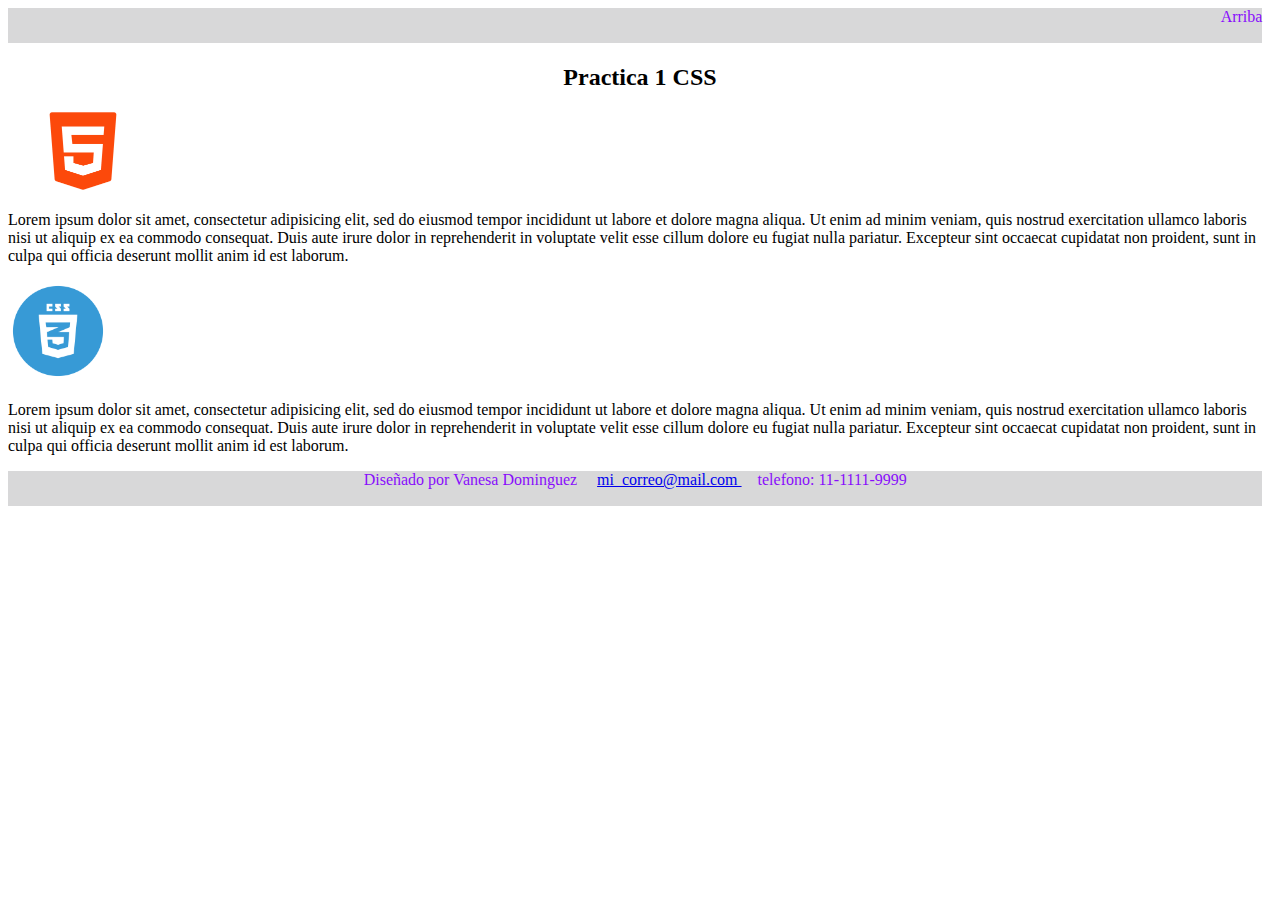
<file: HtmlProbando1/index.html>
<!DOCTYPE html>
<html lang = "es">
	<head>
		<meta charset = "UTF-8">
		<title>Página</title>
		<link rel= "Stylesheet" type="text/css"/  href="css/style.css">
	</head>
	<body>
	   	 
		 
		
	  <div  align="right"  id="lineagris_top" >  Arriba </div> <br> <br>
	  <h2 align = "center"> Practica 1 CSS  </h2>
	  <div>
	  <img src="img/HTML.png" alt="" width="150" height="80"   />
	  <p>Lorem ipsum dolor sit amet, consectetur adipisicing elit, sed do eiusmod
		tempor incididunt ut labore et dolore magna aliqua. Ut enim ad minim veniam,
		quis nostrud exercitation ullamco laboris nisi ut aliquip ex ea commodo
		consequat. Duis aute irure dolor in reprehenderit in voluptate velit esse
		cillum dolore eu fugiat nulla pariatur. Excepteur sint occaecat cupidatat non
		proident, sunt in culpa qui officia deserunt mollit anim id est laborum. </p>
	  </div>	
	  <div>
		<img src="img/CSS.png"  alt="" width="100" height="100" />
		<p>Lorem ipsum dolor sit amet, consectetur adipisicing elit, sed do eiusmod
		tempor incididunt ut labore et dolore magna aliqua. Ut enim ad minim veniam,
		quis nostrud exercitation ullamco laboris nisi ut aliquip ex ea commodo
		consequat. Duis aute irure dolor in reprehenderit in voluptate velit esse
		cillum dolore eu fugiat nulla pariatur. Excepteur sint occaecat cupidatat non
		proident, sunt in culpa qui officia deserunt mollit anim id est laborum.</p>
		
	  </div>
	  
    </body>
	<footer>
		<div  align="center" id="lineagris_top" >  Diseñado por Vanesa Dominguez &nbsp &nbsp <a href="mail">  mi_correo@mail.com </a> &nbsp &nbsp
			telefono: 11-1111-9999 </div>
		 
	</footer>
</html>
</file>
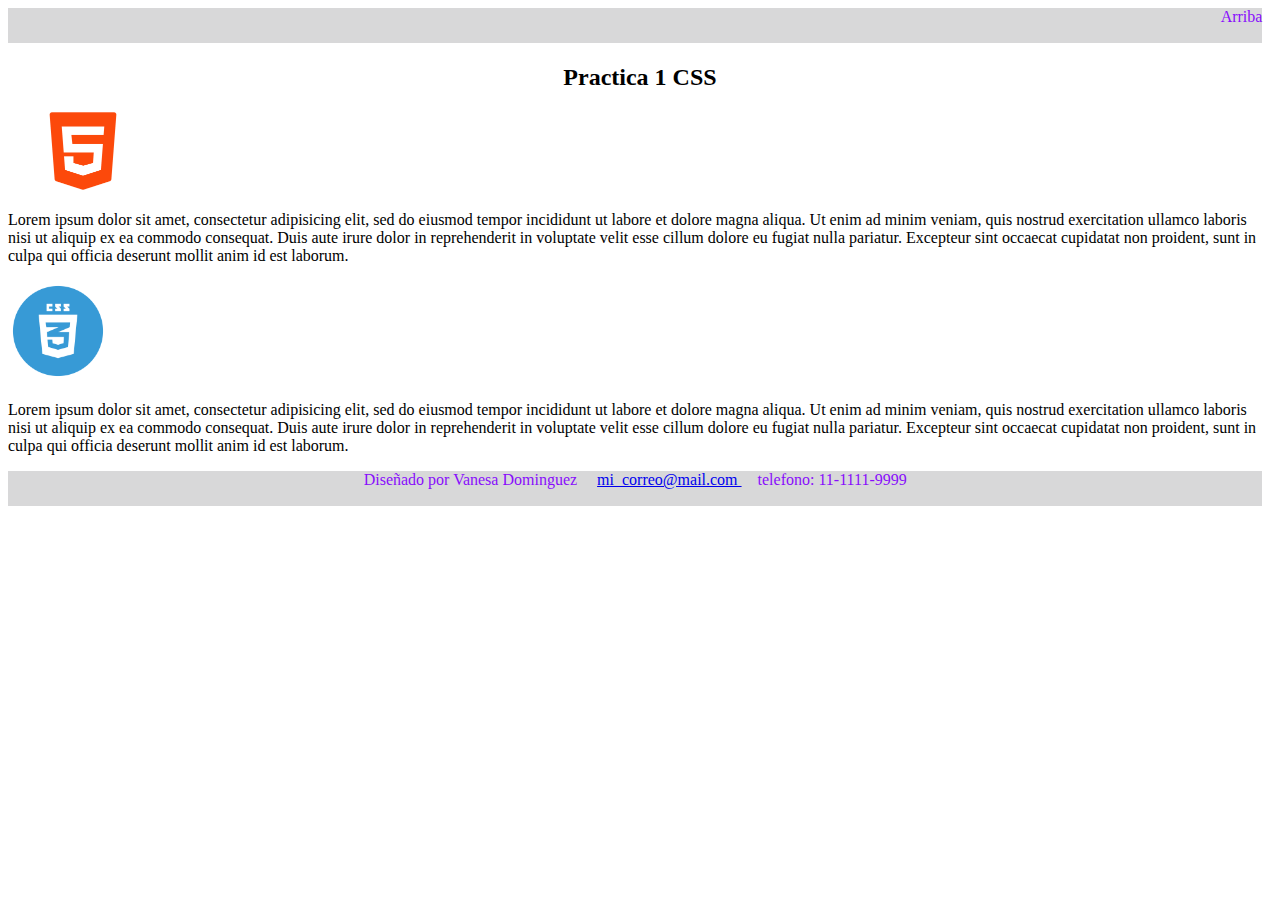
<file: HtmlProbando1/Pagina.html>
<!DOCTYPE html>
<html lang = "es">
	<head>
		<meta charset = "UTF-8">
		<title>Página</title>
		<link rel= "Stylesheet" type="text/css"/  href="css/style.css">
	</head>
	<body>
	   	 
		 
		
	  <div  align="right"  id="lineagris_top" >  Arriba </div> <br> <br>
	  <h2 align = "center"> Practica 1 CSS  </h2>
	  <div>
	  <img src="img/HTML.png" alt="" width="150" height="80"   />
	  <p>Lorem ipsum dolor sit amet, consectetur adipisicing elit, sed do eiusmod
		tempor incididunt ut labore et dolore magna aliqua. Ut enim ad minim veniam,
		quis nostrud exercitation ullamco laboris nisi ut aliquip ex ea commodo
		consequat. Duis aute irure dolor in reprehenderit in voluptate velit esse
		cillum dolore eu fugiat nulla pariatur. Excepteur sint occaecat cupidatat non
		proident, sunt in culpa qui officia deserunt mollit anim id est laborum. </p>
	  </div>	
	  <div>
		<img src="img/CSS.png"  alt="" width="100" height="100" />
		<p>Lorem ipsum dolor sit amet, consectetur adipisicing elit, sed do eiusmod
		tempor incididunt ut labore et dolore magna aliqua. Ut enim ad minim veniam,
		quis nostrud exercitation ullamco laboris nisi ut aliquip ex ea commodo
		consequat. Duis aute irure dolor in reprehenderit in voluptate velit esse
		cillum dolore eu fugiat nulla pariatur. Excepteur sint occaecat cupidatat non
		proident, sunt in culpa qui officia deserunt mollit anim id est laborum.</p>
		
	  </div>
	  
    </body>
	<footer>
		<div  align="center" id="lineagris_top" >  Diseñado por Vanesa Dominguez &nbsp &nbsp <a href="mail">  mi_correo@mail.com </a> &nbsp &nbsp
			telefono: 11-1111-9999 </div>
		 
	</footer>
</html>
</file>
<file: HtmlProbando1/css/style.css>
#lineagris_top{
   width: 98%;
   position:absolute;
   left:50;
   background-color: #D8D8D9;
   height: 35px;
   color : #880DFC ;
   
   }
footer{
	width:100%;
	color:white;
	background-color: #D8D8D9;
	font-family: alegreya-light;
}
</file>
